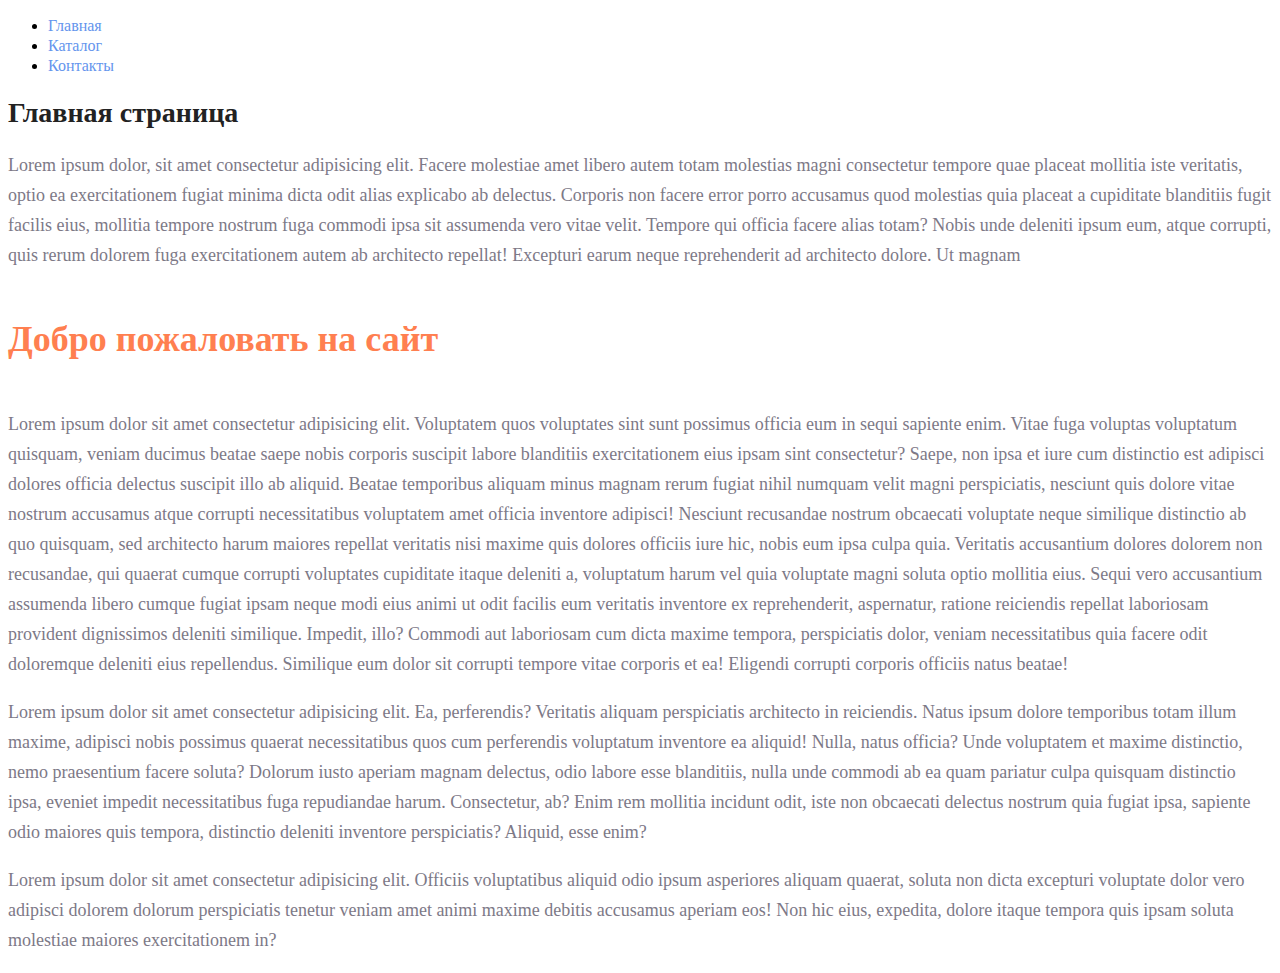
<file: index.html>
<!DOCTYPE html>
<html lang="en">

<head>
    <meta charset="UTF-8">
    <meta http-equiv="X-UA-Compatible" content="IE=edge">
    <meta name="viewport" content="width=device-width, initial-scale=1.0">
    <title>Document</title>
</head>
<ul class="nav">
    <li><a href="#">Главная </a></li>
    <li><a href="./catalog/catalog.html">Каталог</a></li>
    <li><a href="./contacts.html">Контакты</a></li>
</ul>

<body>
    <h1 class="custom-title">Главная страница</h1>
    <p class="paragraph">Lorem ipsum dolor, sit amet consectetur adipisicing elit. Facere molestiae amet libero autem
        totam molestias
        magni consectetur tempore quae placeat mollitia iste veritatis, optio ea exercitationem fugiat minima dicta odit
        alias explicabo ab delectus. Corporis non facere error porro accusamus quod molestias quia placeat a cupiditate
        blanditiis fugit facilis eius, mollitia tempore nostrum fuga commodi ipsa sit assumenda vero vitae velit.
        Tempore qui officia facere alias totam? Nobis unde deleniti ipsum eum, atque corrupti, quis rerum dolorem fuga
        exercitationem autem ab architecto repellat! Excepturi earum neque reprehenderit ad architecto dolore. Ut magnam
    </p>
    <h2 class="second-title">Добро пожаловать на сайт</h2>
    <p class="paragraph">Lorem ipsum dolor sit amet consectetur adipisicing elit. Voluptatem quos voluptates sint sunt
        possimus officia
        eum in sequi sapiente enim. Vitae fuga voluptas voluptatum quisquam, veniam ducimus beatae saepe nobis corporis
        suscipit labore blanditiis exercitationem eius ipsam sint consectetur? Saepe, non ipsa et iure cum distinctio
        est adipisci dolores officia delectus suscipit illo ab aliquid. Beatae temporibus aliquam minus magnam rerum
        fugiat nihil numquam velit magni perspiciatis, nesciunt quis dolore vitae nostrum accusamus atque corrupti
        necessitatibus voluptatem amet officia inventore adipisci! Nesciunt recusandae nostrum obcaecati voluptate neque
        similique distinctio ab quo quisquam, sed architecto harum maiores repellat veritatis nisi maxime quis dolores
        officiis iure hic, nobis eum ipsa culpa quia. Veritatis accusantium dolores dolorem non recusandae, qui quaerat
        cumque corrupti voluptates cupiditate itaque deleniti a, voluptatum harum vel quia voluptate magni soluta optio
        mollitia eius. Sequi vero accusantium assumenda libero cumque fugiat ipsam neque modi eius animi ut odit facilis
        eum veritatis inventore ex reprehenderit, aspernatur, ratione reiciendis repellat laboriosam provident
        dignissimos deleniti similique. Impedit, illo? Commodi aut laboriosam cum dicta maxime tempora, perspiciatis
        dolor, veniam necessitatibus quia facere odit doloremque deleniti eius repellendus. Similique eum dolor sit
        corrupti tempore vitae corporis et ea! Eligendi corrupti corporis officiis natus beatae!</p>
    <p class="paragraph">Lorem ipsum dolor sit amet consectetur adipisicing elit. Ea, perferendis? Veritatis aliquam
        perspiciatis
        architecto in reiciendis. Natus ipsum dolore temporibus totam illum maxime, adipisci nobis possimus quaerat
        necessitatibus quos cum perferendis voluptatum inventore ea aliquid! Nulla, natus officia? Unde voluptatem et
        maxime distinctio, nemo praesentium facere soluta? Dolorum iusto aperiam magnam delectus, odio labore esse
        blanditiis, nulla unde commodi ab ea quam pariatur culpa quisquam distinctio ipsa, eveniet impedit
        necessitatibus fuga repudiandae harum. Consectetur, ab? Enim rem mollitia incidunt odit, iste non obcaecati
        delectus nostrum quia fugiat ipsa, sapiente odio maiores quis tempora, distinctio deleniti inventore
        perspiciatis? Aliquid, esse enim?</p>
    <p class="paragraph">Lorem ipsum dolor sit amet consectetur adipisicing elit. Officiis voluptatibus aliquid odio
        ipsum asperiores
        aliquam quaerat, soluta non dicta excepturi voluptate dolor vero adipisci dolorem dolorum perspiciatis tenetur
        veniam amet animi maxime debitis accusamus aperiam eos! Non hic eius, expedita, dolore itaque tempora quis ipsam
        soluta molestiae maiores exercitationem in?</p>
</body>
<link rel="stylesheet" href="./css/style.css">

</html>
</file>
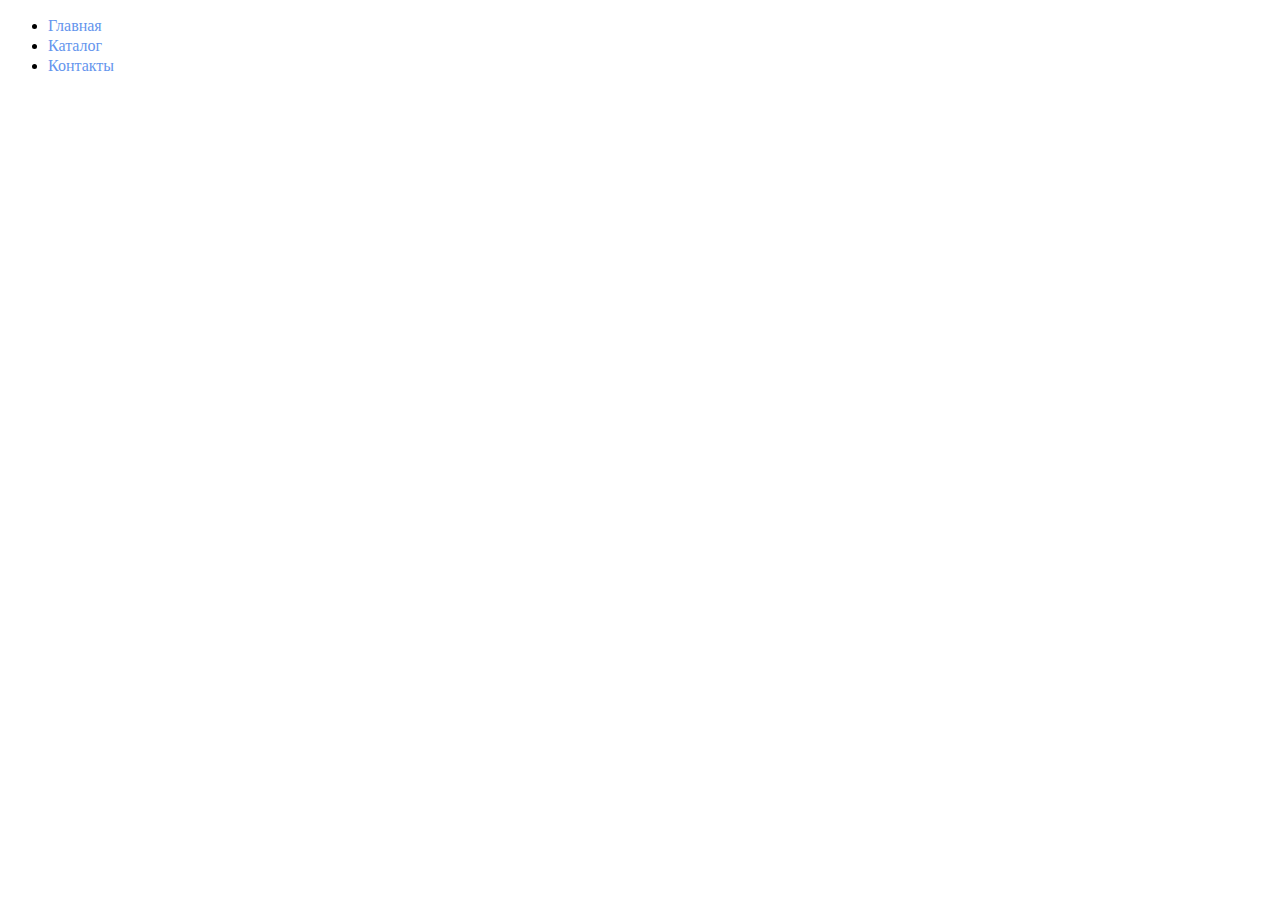
<file: contacts.html>
<!DOCTYPE html>
<html lang="en">

<head>
    <meta charset="UTF-8">
    <meta http-equiv="X-UA-Compatible" content="IE=edge">
    <meta name="viewport" content="width=device-width, initial-scale=1.0">
    <title>Document</title>
</head>
<ul class="nav">
    <li><a href="./index.html">Главная </a></li>
    <li><a href="./catalog/catalog.html">Каталог</a></li>
    <li><a href="#">Контакты</a></li>
</ul>

<body>

</body>
<link rel="stylesheet" href="./css/style.css">

</html>
</file>
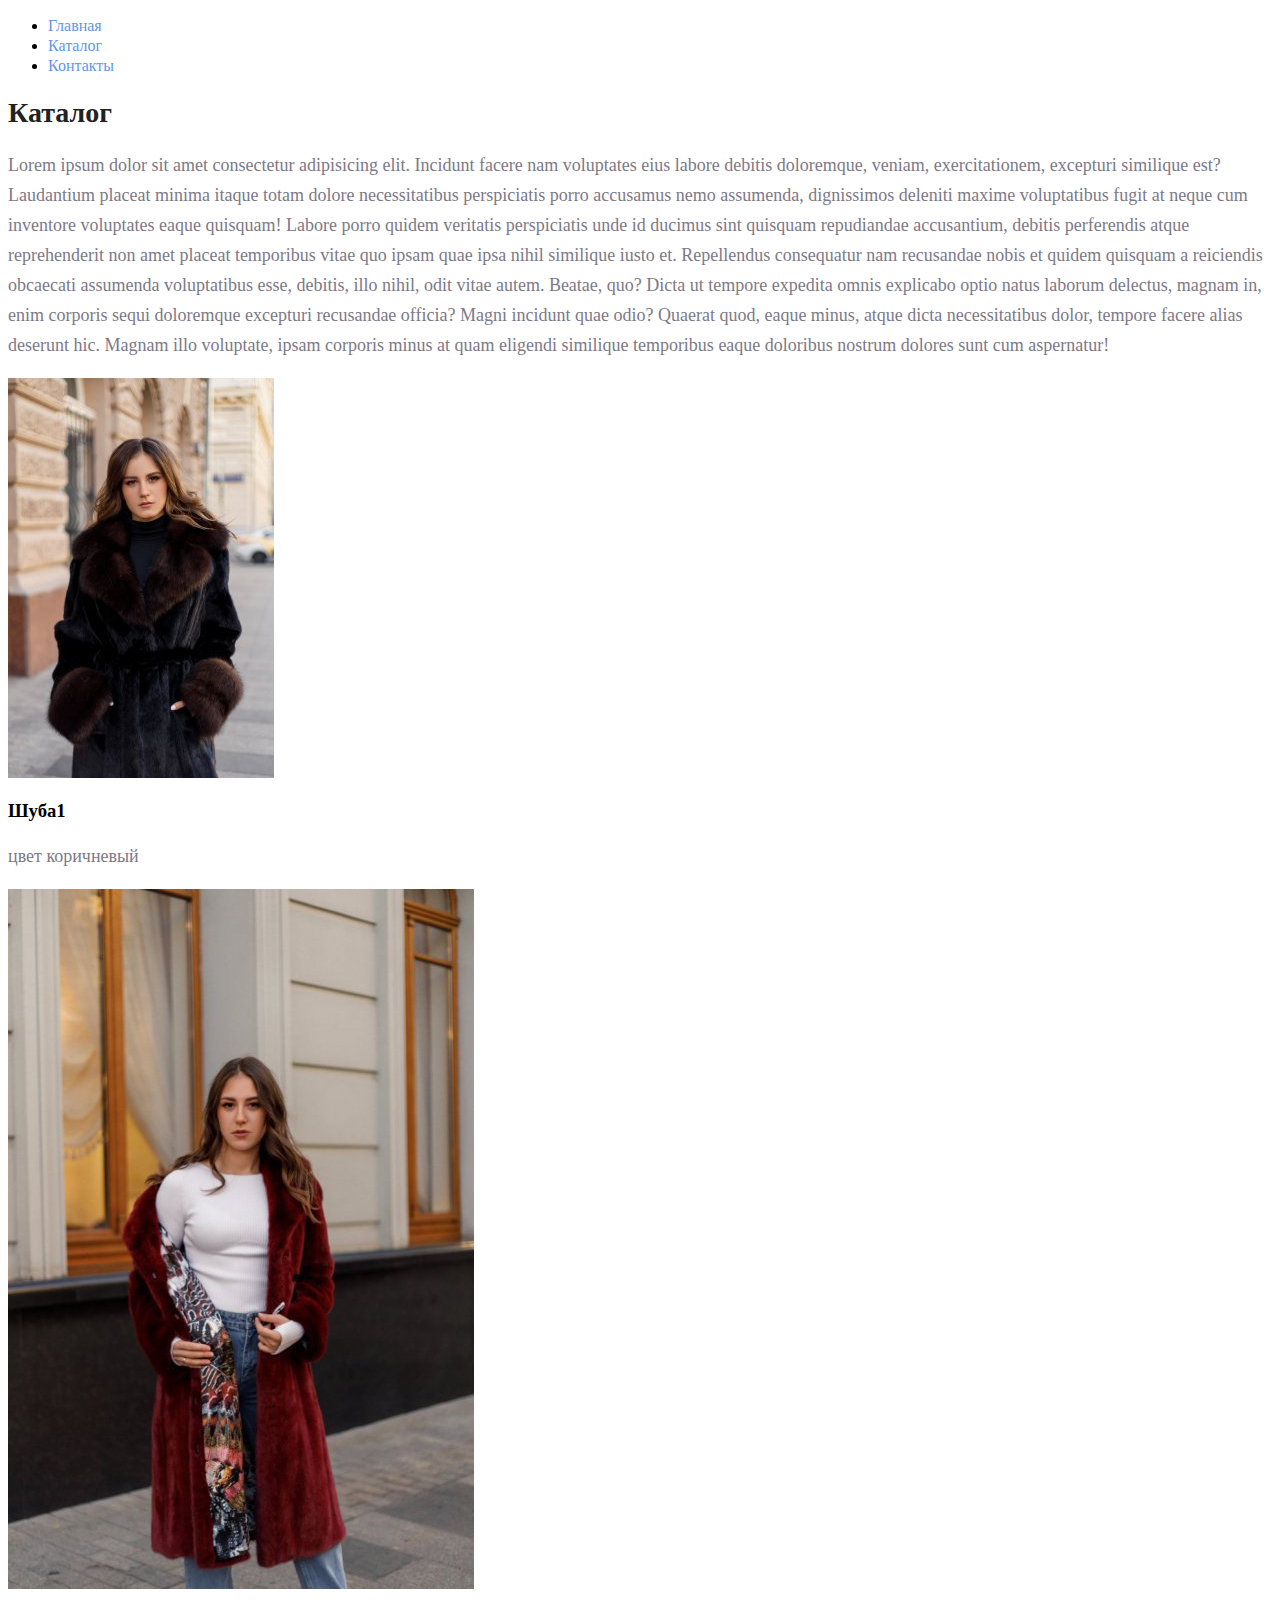
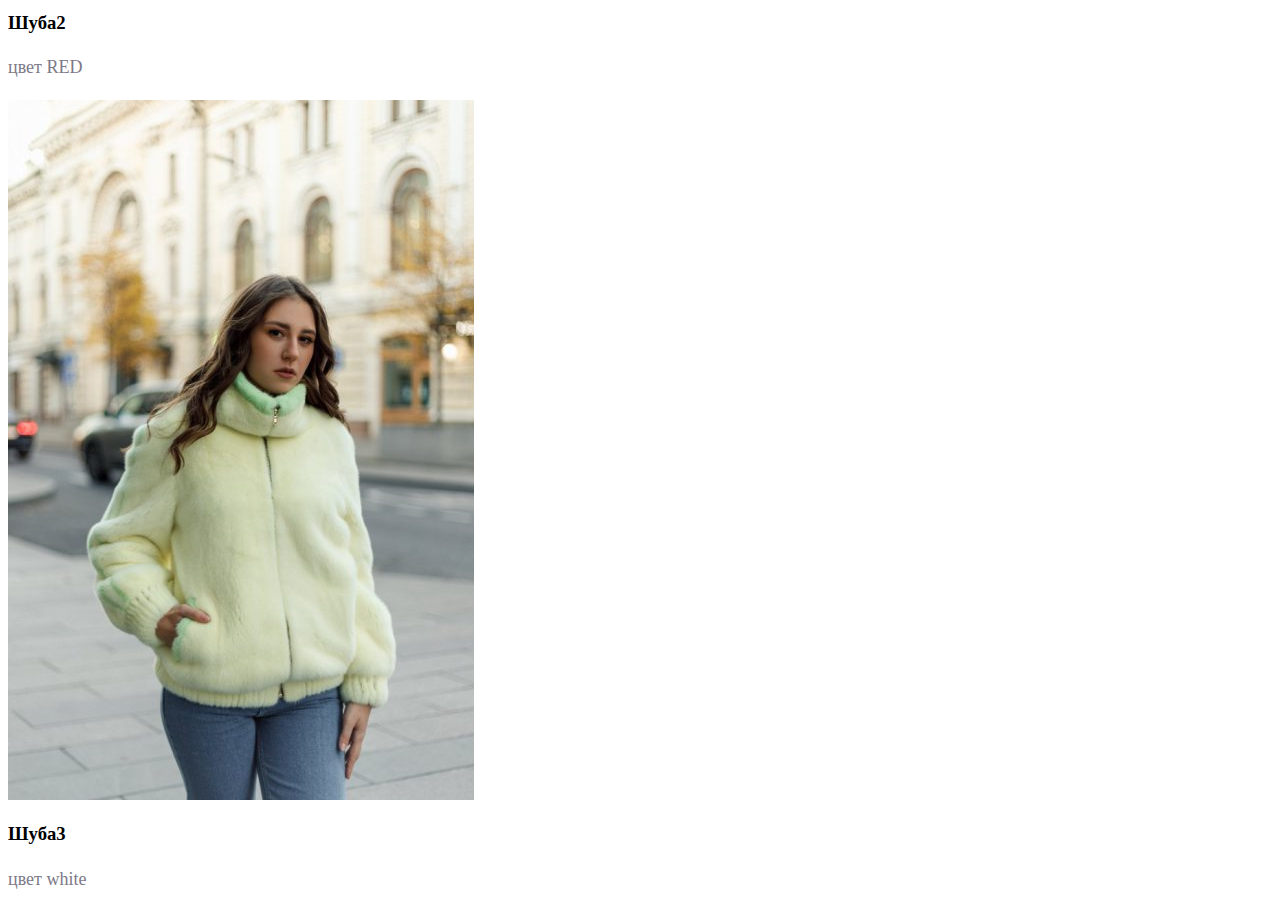
<file: catalog/catalog.html>
<!DOCTYPE html>
<html lang="en">

<head>
    <meta charset="UTF-8">
    <meta http-equiv="X-UA-Compatible" content="IE=edge">
    <meta name="viewport" content="width=device-width, initial-scale=1.0">
    <title>Document</title>
</head>
<ul class="nav">
    <li><a href="../index.html">Главная </a></li>
    <li><a href="#">Каталог</a></li>
    <li><a href="../contacts.html">Контакты</a></li>
</ul>

<body>
    <h1 class="custom-title">Каталог</h1>
    <p class="paragraph">Lorem ipsum dolor sit amet consectetur adipisicing elit. Incidunt facere nam voluptates eius
        labore debitis
        doloremque, veniam, exercitationem, excepturi similique est? Laudantium placeat minima itaque totam dolore
        necessitatibus perspiciatis porro accusamus nemo assumenda, dignissimos deleniti maxime voluptatibus fugit at
        neque cum inventore voluptates eaque quisquam! Labore porro quidem veritatis perspiciatis unde id ducimus sint
        quisquam repudiandae accusantium, debitis perferendis atque reprehenderit non amet placeat temporibus vitae quo
        ipsam quae ipsa nihil similique iusto et. Repellendus consequatur nam recusandae nobis et quidem quisquam a
        reiciendis obcaecati assumenda voluptatibus esse, debitis, illo nihil, odit vitae autem. Beatae, quo? Dicta ut
        tempore expedita omnis explicabo optio natus laborum delectus, magnam in, enim corporis sequi doloremque
        excepturi recusandae officia? Magni incidunt quae odio? Quaerat quod, eaque minus, atque dicta necessitatibus
        dolor, tempore facere alias deserunt hic. Magnam illo voluptate, ipsam corporis minus at quam eligendi similique
        temporibus eaque doloribus nostrum dolores sunt cum aspernatur!
    </p>
    <img src="../img/001.jpg" alt="Шуба1">
    <h3>Шуба1</h3>
    <p class="paragraph">цвет коричневый</p>
    <img src="../img/002.jpg" alt="Шуба1">
    <h3>Шуба2</h3>
    <p class="paragraph">цвет RED</p>
    <img src="../img/003.jpg" alt="Шуба1">
    <h3>Шуба3</h3>
    <p class="paragraph">цвет white</p>

</body>
<link rel="stylesheet" href="../css/style.css">

</html>
</file>
<file: css/style.css>
a {
    text-decoration: none;
}

.nav a {
    color: cornflowerblue;
    font-size: 16px;
    line-height: 20px;
}

.custom-title {
    color: #222222;
    font-size: 28px;
    line-height: 36px;
    font-weight: bold;
}

.paragraph {
    font-style: normal;
    font-weight: 300;
    font-size: 18px;
    line-height: 30px;
    color: #7D7987
}

.second-title {
    color: coral;
    font-style: normal;
    font-weight: 700;
    font-size: 36px;
    line-height: 80px;
}
</file>
